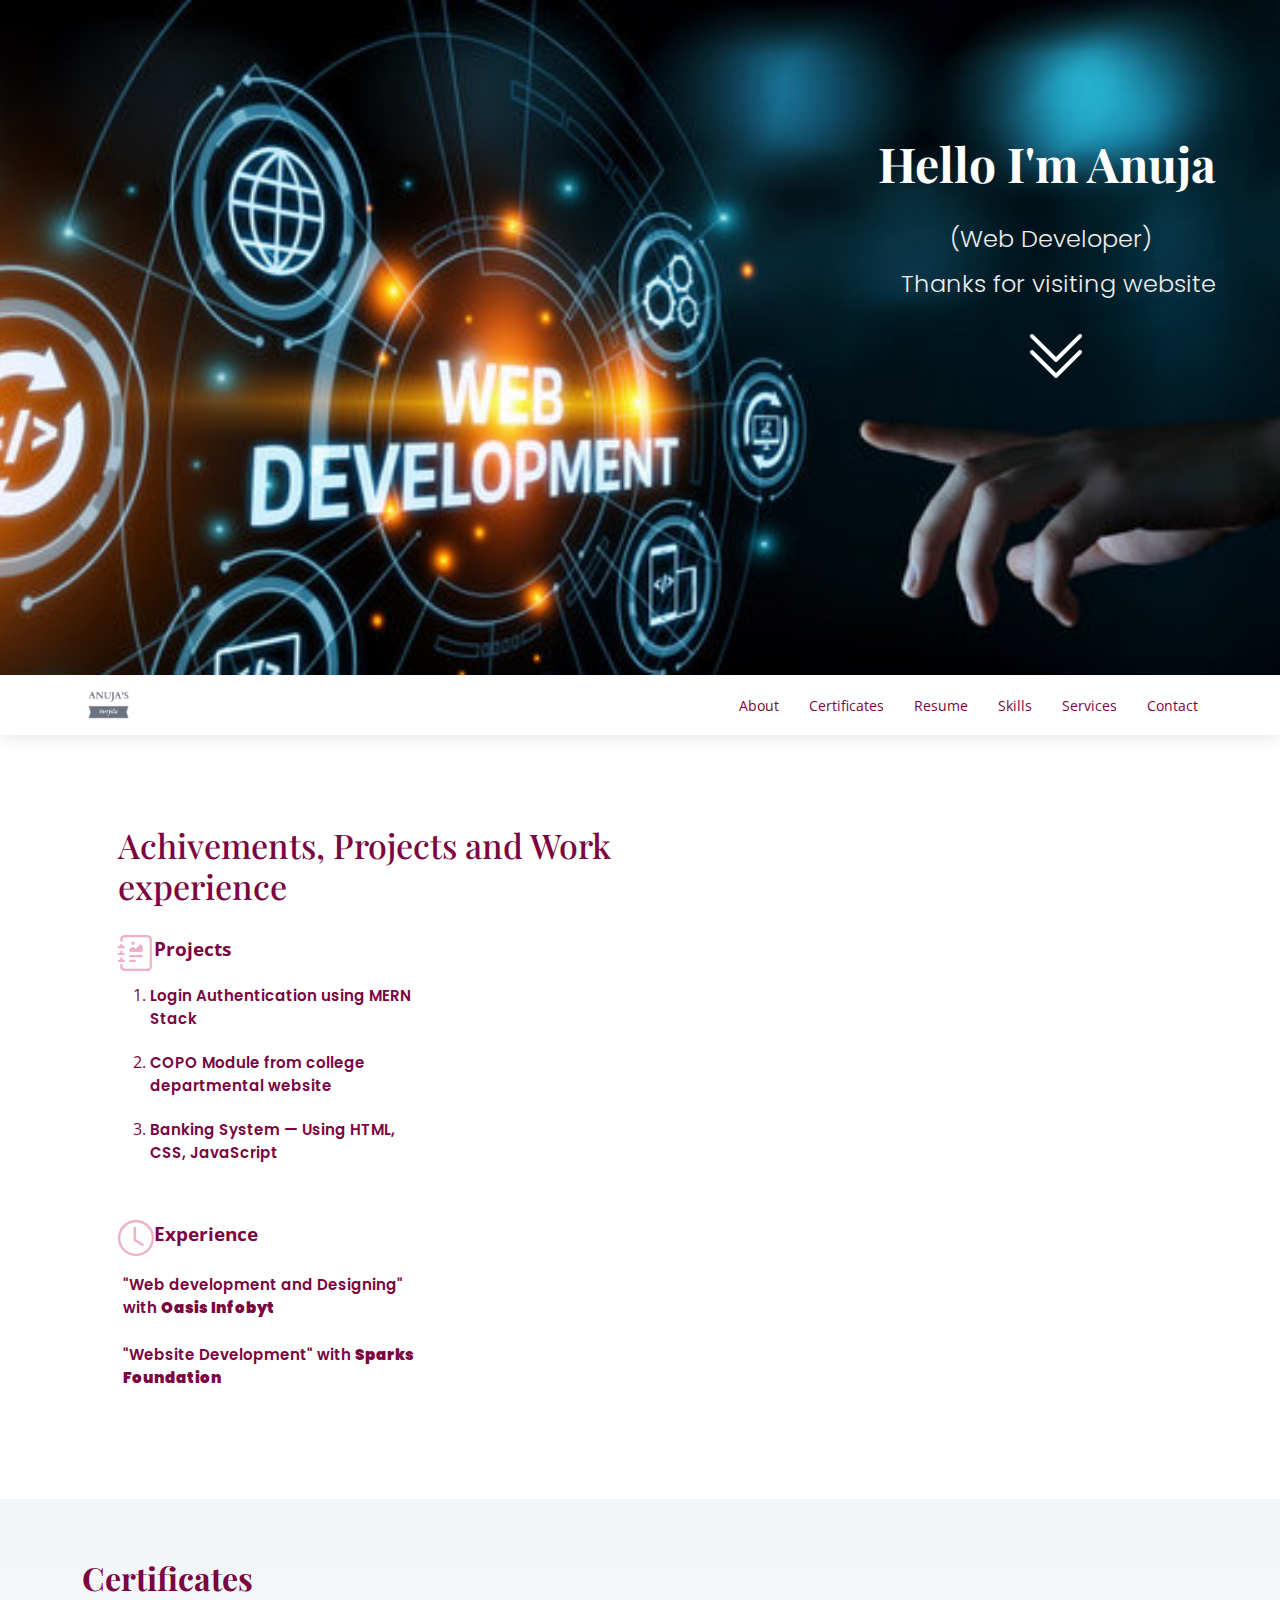
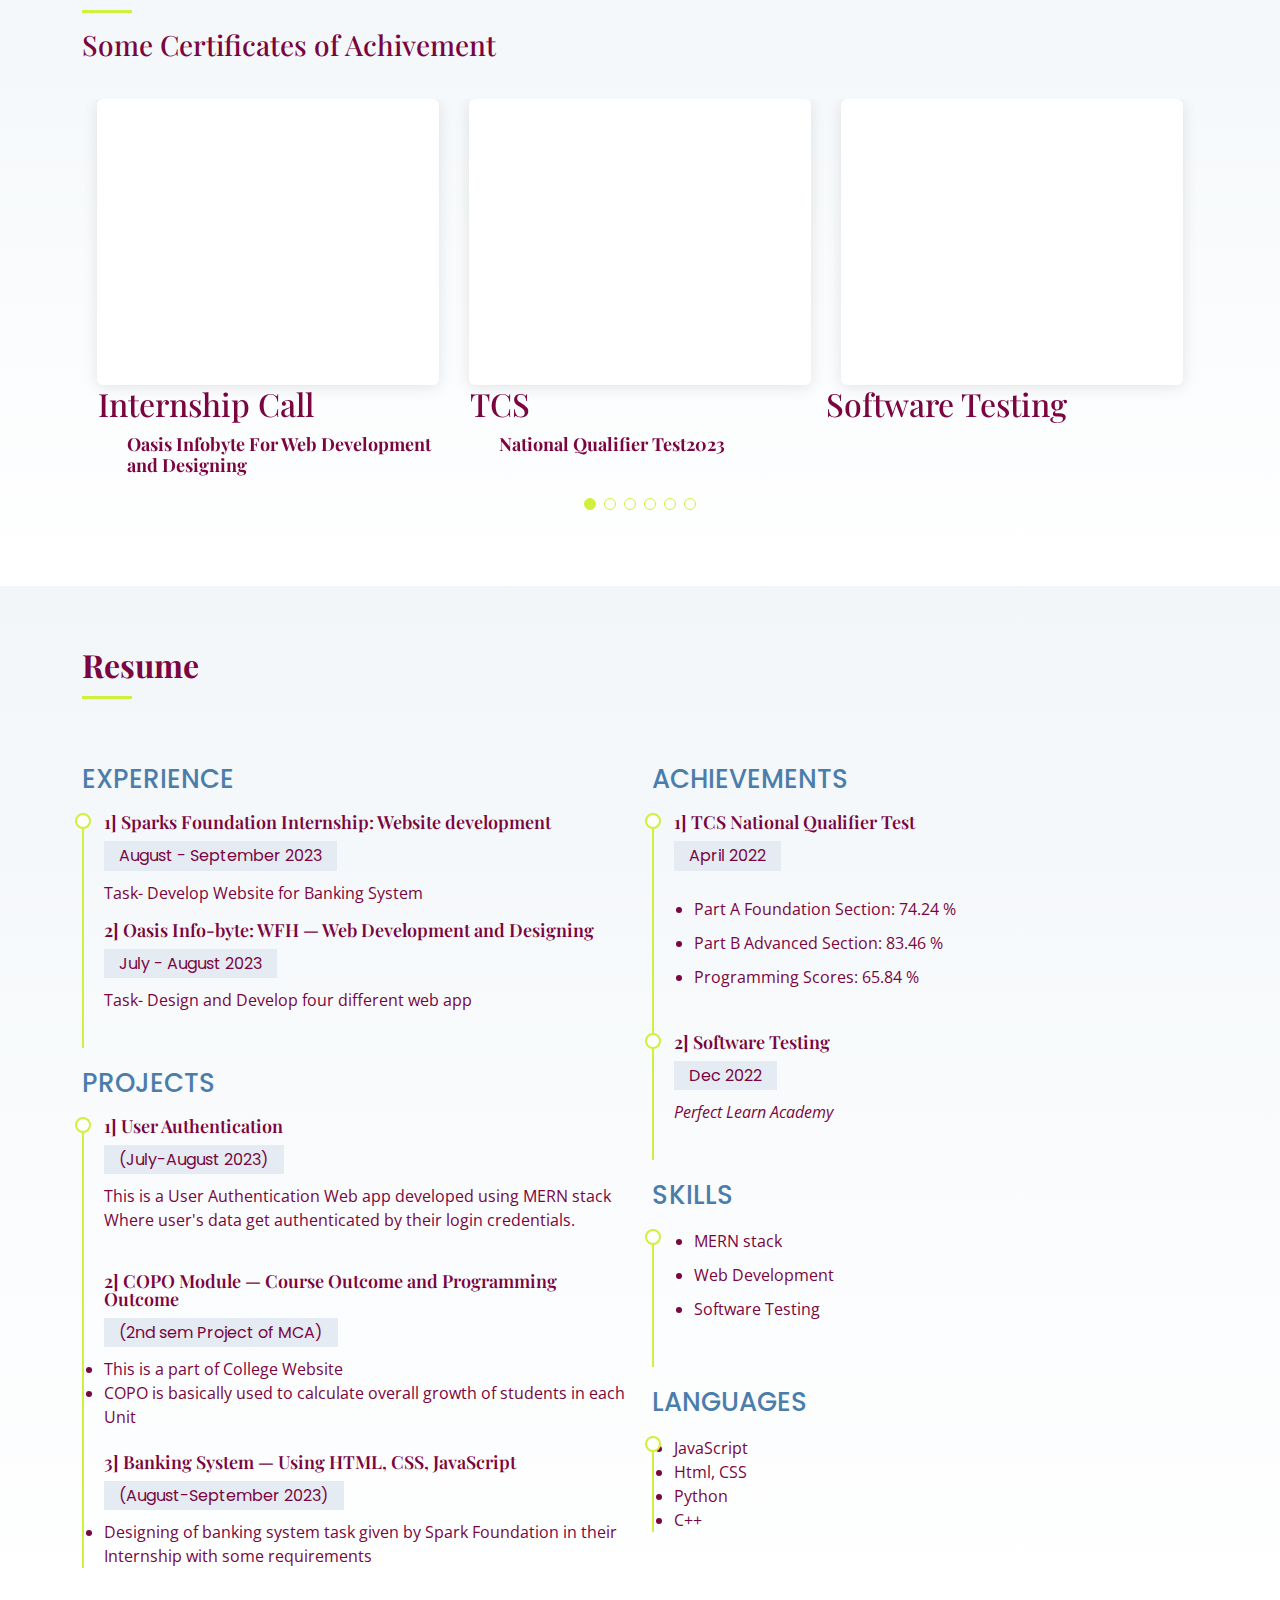
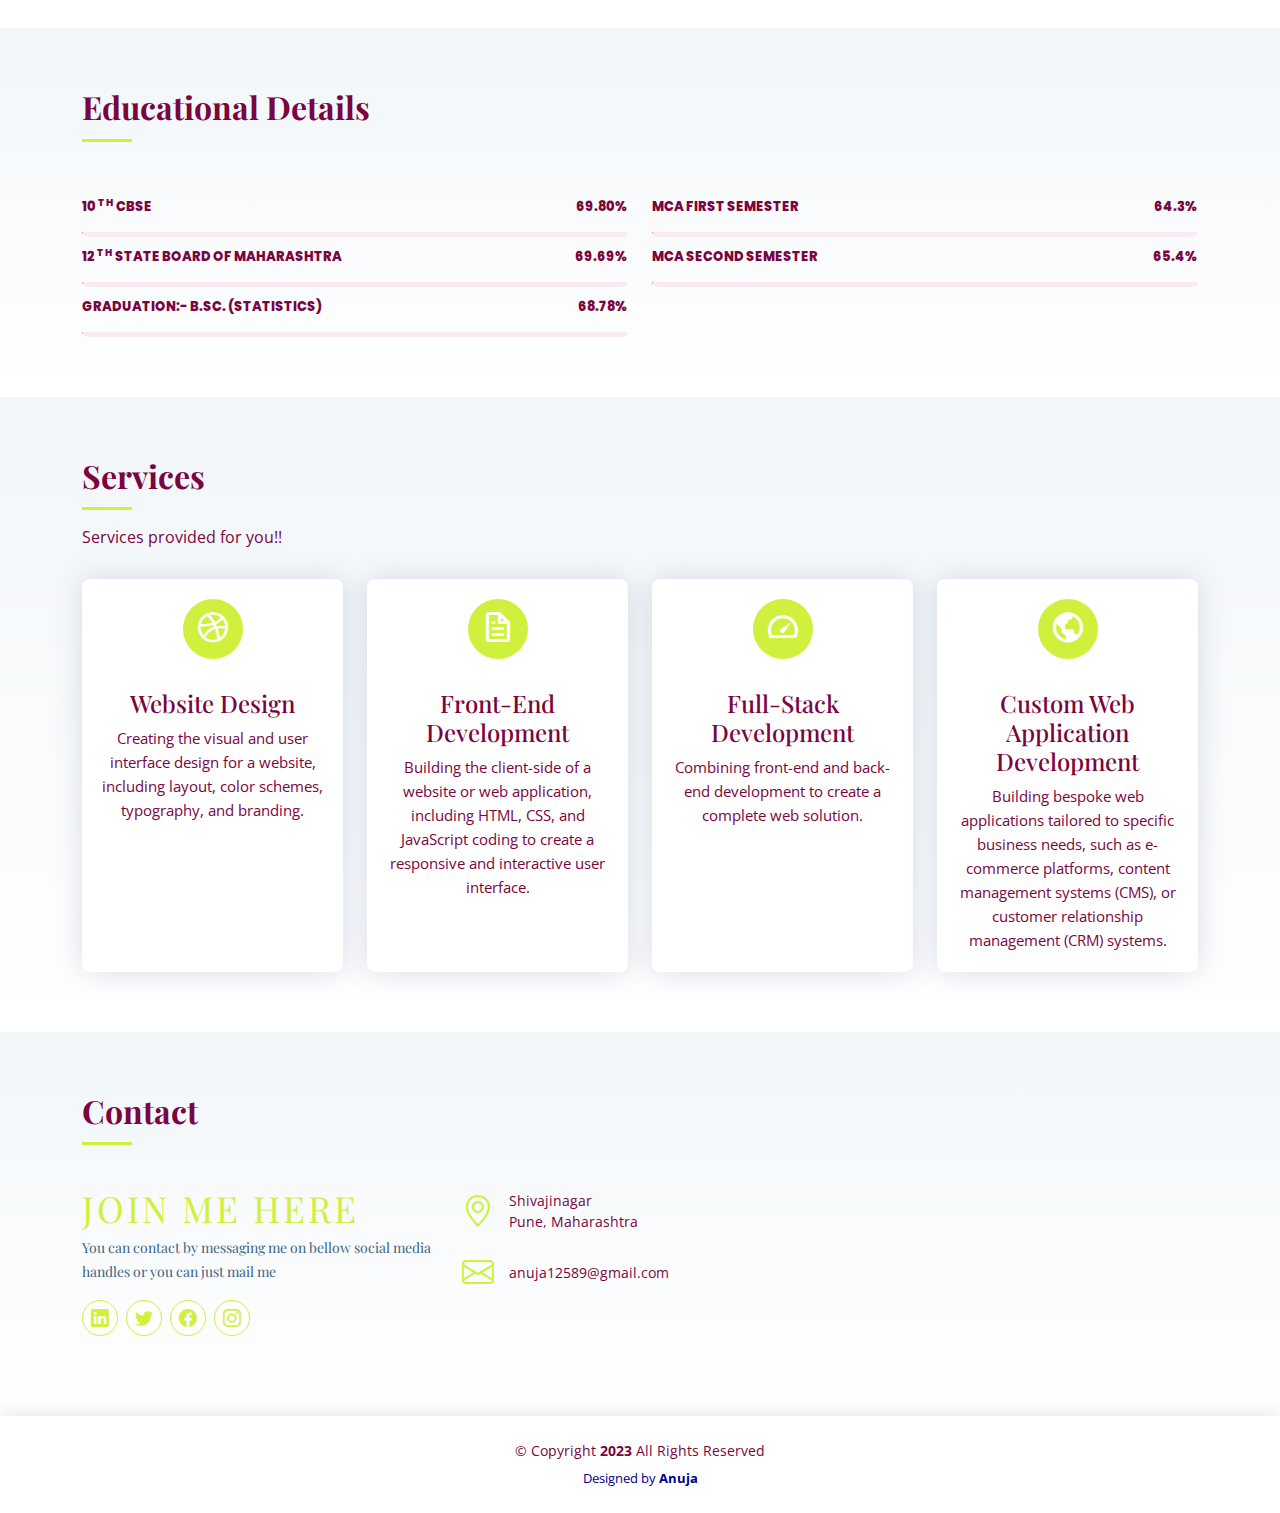
<file: index.html>
<!DOCTYPE html>
<html lang="en">

<head>
  <meta charset="utf-8">
  <meta content="width=device-width, initial-scale=1.0" name="viewport">

  <title>Anuja's Portfolio</title>
  <meta content="" name="description">
  <meta content="" name="keywords">

  <!-- Favicons -->
  <link href="assets/img/logo.png" rel="icon">
  <link href="assets/img/logo.png" rel="icon">

  <!-- Google Fonts -->
  <link href="https://fonts.googleapis.com/css?family=Open+Sans:300,300i,400,400i,600,600i,700,700i|Poppins:300,300i,400,400i,500,500i,600,600i,700,700i|Playfair+Display:400,400i,500,500i,600,600i,700,700i&subset=cyrillic" rel="stylesheet">

  <!-- Vendor CSS Files -->
  <link href="assets/vendor/bootstrap/css/bootstrap.min.css" rel="stylesheet">
  <link href="assets/vendor/bootstrap-icons/bootstrap-icons.css" rel="stylesheet">
  <link href="assets/vendor/boxicons/css/boxicons.min.css" rel="stylesheet">
  <link href="assets/vendor/glightbox/css/glightbox.min.css" rel="stylesheet">
  <link href="assets/vendor/swiper/swiper-bundle.min.css" rel="stylesheet">

  <!-- Template Main CSS File -->
  <link href="assets/css/style.css" rel="stylesheet">

  
</head>

<body>

  <!-- ======= Hero Section ======= -->
  <section id="hero" class="d-flex flex-column align-items-center justify-content-center">
    <h1>Hello I'm Anuja</h1>
    <h2>(Web Developer) </h2>
    <h3>Thanks for visiting website</h3>
    <!-- <h3>Develop your website right here</h3> -->
    <a href="#about" class="btn-get-started scrollto"><i class="bi bi-chevron-double-down"></i></a>
  </section><!-- End Hero -->

  <!-- ======= Header ======= -->
  <header id="header" class="d-flex align-items-center">
    <div class="container d-flex align-items-center justify-content-between">

      <div class="logo">
        <a href="assets/img/logo.png"><img src="assets/img/logo.png" alt="logo"></a>
      </div>

      <nav id="navbar" class="navbar">
        <ul>
          <li><a class="nav-link scrollto" href="#about">About</a></li>
          <li><a class="nav-link scrollto" href="#testimonials">Certificates</a></li>
          <li><a class="nav-link scrollto" href="#resume">Resume</a></li>
          <li><a class="nav-link scrollto" href="#skills">Skills</a></li>
          <li><a class="nav-link scrollto" href="#services">Services</a></li>
         
          <li><a class="nav-link scrollto" href="#contact">Contact</a></li>
        </ul>
        <i class="bi bi-list mobile-nav-toggle"></i>
      </nav><!-- .navbar -->

    </div>
  </header><!-- End Header -->

  <main id="main">

    <!-- ======= About Section ======= -->
    <section id="about" class="about">
      <div class="container">

        <div class="row no-gutters">
          <!-- <div class="image col-xl-5 d-flex align-items-stretch justify-content-center justify-content-lg-start"></div> -->
          <div class="col-xl-7 ps-0 ps-lg-5 pe-lg-1 d-flex align-items-stretch">
            <div class="content d-flex flex-column justify-content-center">
              <h3>Achivements, Projects and Work experience</h3>
             
                <div class="col-md-6 d-md-flex align-items-md-stretch">
                  <div class="count-box">
                    <i class="bi bi-journal-richtext"></i>
                    <b style="font-size: larger;">Projects</b>
                    <!-- <span data-purecounter-start="0" data-purecounter-end="85" data-purecounter-duration="1" class="purecounter"></span>  -->
                    <ol>
                    <li><a href="https://github.com/ANUJA-8/simple-authentication">Login Authentication using MERN Stack</a></li>
                    <li><a href="https://github.com/ANUJA-8/COPO-Module">COPO Module from college departmental website</a></li>
                      <li><a href="https://github.com/ANUJA-8/basic-banking-system">Banking System — Using HTML, CSS, JavaScript</a></li>
                  </ol>
                  </div> 
                  
                </div>

                <div class="col-md-6 d-md-flex align-items-md-stretch">
                  <div class="count-box">
                    <i class="bi bi-clock"></i>
                    <b style="font-size: larger;">Experience</b>
                    <!-- <span data-purecounter-start="0" data-purecounter-end="1" data-purecounter-duration="1" class="purecounter"></span><h4>Month</h4> -->
                    <p><strong><a href="https://drive.google.com/file/d/15gqlNE-W4GxO2jvw0_mIx6vaIVrjvAm4/view?usp=sharing"> "Web development and Designing" with <b>Oasis Infobyt</b></a>  </strong>  </p>
                    <p><strong><a href="https://www.linkedin.com/in/anuja-a-335a9126b/recent-activity/all/">"Website Development" with <b> Sparks Foundation</b></a>  </strong>  </p>

                  </div>
                </div>

               <!-- <div class="col-md-6 d-md-flex align-items-md-stretch">
                  <div class="count-box">
                    <i class="bi bi-list"></i>
                    <b style="font-size: larger;">Extra Curricular</b>
                    <p> <a href="https://drive.google.com/file/d/112IDTJ6vkNImmJHKkzf8Op4NOXgIpnTmi/view?usp=sharing">Organize M-Pulse Activity in College </a><a href="https://drive.google.com/file/d/1cYjbD8MezZ88JJn-X9wCWpv85J7ARZ5Y/view?usp=sharing">M-pulse</a></p>     
              </div>
            </div>  -->
         
         
          </div>
        </div>

      </div>
    </section><!-- End About Section -->

    
    <!-- ======= Testimonials Section ======= -->
    <section id="testimonials" class="testimonials section-bg">
      <div class="container">

        <div class="section-title">
          <h2>Certificates</h2>
          <h3>Some Certificates of Achivement</h3>        
        </div>

        <div class="testimonials-slider swiper" data-aos="fade-up" data-aos-delay="100">
          <div class="swiper-wrapper">

<!--    -->
            <div class="swiper-slide">
              <div class="testimonial-item">
                <p>
                  <iframe src="https://drive.google.com/file/d/15gqlNE-W4GxO2jvw0_mIx6vaIVrjvAm4/preview" width="300" height="200" allow="autoplay"></iframe>
            </p>
            <h2>&nbsp;&nbsp;Internship Call</h2>
            <h3>Oasis Infobyte For Web Development and Designing</h3>
              </div>
            </div>
<!--  -->
            <div class="swiper-slide">
              <div class="testimonial-item">
                <p>
                  <iframe src="https://drive.google.com/file/d/1zbWWaXQUuGBbgnlF4lxkWaTT4jUcR0yF/preview" width="300" height="200" allow="autoplay"></iframe>
            </p>
            <h2>&nbsp;&nbsp;TCS</h2>
            <h3>National Qualifier Test2023</h3>
              </div>
            </div>
<!--  -->
            <div class="swiper-slide">
              <div class="testimonial-item">
                <p>
                  <iframe src="https://drive.google.com/file/d/172vI3RIGEHNuERGj6AcfQCKADhgZHBfJ/preview" width="300" height="200" allow="autoplay"></iframe>
            </p>
            <h2>Software Testing</h2>
              </div>
            </div>
<!--  -->

            <div class="swiper-slide">
              <div class="testimonial-item">
                <p>
                  <iframe src="https://drive.google.com/file/d/1uvpAuvdN70cEydycu-t6aZ_84jZgDAaa/preview" width="300" height="200" allow="autoplay"></iframe>
            </p>
            

            
            <h2>&nbsp;&nbsp; C Training </h2>
            <h3>Spoken Tutorial Project at IIT Bombay (remote mode)</h3>
              </div>
            </div>
<!--  -->
            <div class="swiper-slide">
              <div class="testimonial-item">
                <p>
                  <iframe src="https://drive.google.com/file/d/1pGnPtYMEPhvyDgJ0kBJzNopwnPoyxn5Q/preview" width="300" height="200" allow="autoplay"></iframe>
            </p>
            <h2>&nbsp;&nbsp;TCS skill development</h2>
            <h3>Develope softskills for industry Demands</h3>
              </div>
            </div>
<!--  -->
            <div class="swiper-slide">
              <div class="testimonial-item">
                <p>
                      <iframe src="https://drive.google.com/file/d/1kq2ujC0Rd9P1X59o9Z4srFh52uzZdf_K/preview" width="300" height="200" allow="autoplay"></iframe>
                </p>
                <h2>&nbsp;&nbsp;Great Learning</h2>
                <h3>Introuction to AngularJS</h3>

              </div>
            </div>
<!--  -->
          </div>
          <div class="swiper-pagination"></div>
        </div>

      </div>
    </section>


    <!-- ======= Resume Section ======= -->
    <section id="resume" class="resume section-bg">
      <div class="container">

        <div class="section-title">
          <h2>Resume</h2>
        </div>

        <div class="row">
          <div class="col-lg-6">
           

            <h3 class="resume-title">EXPERIENCE</h3>
            <div class="resume-item">
            
                <h4>1] Sparks Foundation Internship: Website development  </h4>
                <h5>August - September 2023</h5>
                  <p>Task- Develop Website for Banking System </p>
                
                 
            
                <h4>2] Oasis Info-byte: WFH — Web Development and Designing </h4>
                <h5>July - August 2023</h5>
                  <p> Task- Design and Develop four different web app </p>
                
                  
              </div>
  

           
            <!--  -->
            <h3 class="resume-title">PROJECTS </h3>
            <div class="resume-item">
            <h4>1] User Authentication  </h4>
            <h5>(July-August 2023)</h5>
              <p>This is a User Authentication Web app developed using MERN stack Where user's data get authenticated by their login credentials. </p>
            <br>
            <!--  -->
            <h4>2] COPO Module — Course Outcome and Programming Outcome </h4>
            <h5> (2nd sem Project of MCA)</h5>
              <li>This is a part of College Website</li> 
                <li>COPO is basically used to calculate overall growth of students in each Unit</li> 
            <br>
               <!--  -->
                <h4>3] Banking System — Using HTML, CSS, JavaScript</h4>
                <h5> (August-September 2023)</h5>
                  <li>Designing of banking system task given by Spark 
                    Foundation in their Internship with some requirements </li> 
                     
          </div>

            
<!--  -->
          </div>
          <!--  -->
          <div class="col-lg-6">
            <h3 class="resume-title">ACHIEVEMENTS</h3>
            <div class="resume-item">
              <h4> 1] TCS National Qualifier Test</h4>
              <h5>April 2022</h5>
              <!-- <p><em>TCS </em></p> -->
              <p>
              <ul>
                <li>Part A Foundation Section: 74.24 % </li>
                <li>Part B Advanced Section: 83.46 %</li>
                <li>Programming Scores: 65.84 % </li>
              </ul>
              </p>
            </div>
            <div class="resume-item">
              <h4>2] Software Testing</h4>
              <h5>Dec 2022</h5>
              <p><em>Perfect Learn Academy</em></p>
            </div>
            <div class="col-lg-6">
              <h3 class="resume-title">SKILLS</h3>
              <div class="resume-item">

                <p>
                <ul>
                  <li>MERN stack </li>
                  <li>Web Development</li>
                  <li>Software Testing</li>
                </ul>
                </p>
              </div>
              <h3 class="resume-title">LANGUAGES</h3>
              <div class="resume-item">
                
                <p>

                <li>JavaScript</li>
                <li>Html, CSS</li>
                <li>Python</li>
                <li>C++</li>  
                </p>
              </div>
          </div>
        </div>

      </div>
    </section><!-- End Resume Section -->
    <!-- ======= Skills Section ======= -->
    <section id="skills" class="skills section-bg">
      <div class="container">

        <div class="section-title">
          <h2>Educational Details</h2>
        </div>

        <div class="row skills-content">

          <div class="col-lg-6">

            <div class="progress">
              <span class="percent">10 <sup>th</sup>  CBSE <i class="val">69.80%</i></span>
              <div class="progress-bar-wrap">
                <div class="progress-bar" role="progressbar" aria-valuenow="69.80" aria-valuemin="0" aria-valuemax="100"></div>
              </div>
            </div>

            <div class="progress">
              <span class="percent">12 <sup>th</sup> State Board of Maharashtra<i class="val">69.69%</i></span>
              <div class="progress-bar-wrap">
                <div class="progress-bar" role="progressbar" aria-valuenow="69.69" aria-valuemin="0" aria-valuemax="100"></div>
              </div>
            </div>

            <div class="progress">
              <span class="percent">Graduation:- B.Sc. (Statistics)<i class="val">68.78%</i></span>
              <div class="progress-bar-wrap">
                <div class="progress-bar" role="progressbar" aria-valuenow="68.78" aria-valuemin="0" aria-valuemax="100"></div>
              </div>
            </div>

          </div>

          <div class="col-lg-6">

            
            
            <div class="progress">
              <span class="percent">MCA First Semester <i class="val">64.3%</i></span>
              <div class="progress-bar-wrap">
                <div class="progress-bar" role="progressbar" aria-valuenow="65.4" aria-valuemin="0" aria-valuemax="100"></div>
              </div>
            </div>

            <div class="progress">
              <span class="percent">MCA Second Semester <i class="val">65.4%</i></span>
              <div class="progress-bar-wrap">
                <div class="progress-bar" role="progressbar" aria-valuenow="65.4" aria-valuemin="0" aria-valuemax="100"></div>
              </div>
            </div>

          </div>

        </div>

      </div>
    </section><!-- End Skills Section -->

    <!-- ======= Services Section ======= -->
    <section id="services" class="services section-bg">
      <div class="container">

        <div class="section-title">
          <h2>Services</h2>
          <p>Services provided for you!! </p>
        </div>
<!-- Project links should added -->
        <div class="row">
          <div class="col-md-6 col-lg-3 d-flex align-items-stretch mb-5 mb-lg-0">
            <div class="icon-box">
              <div class="icon"><i class="bx bxl-dribbble"></i></div>
              <!-- <h4 class="title"><a href="">Web Development and Designing</a></h4> -->
              <h4>Website Design</h4>
              <p class="description">Creating the visual and user interface design for a website, including layout, color schemes, typography, and branding.</p>
            </div>
          </div>

          <div class="col-md-6 col-lg-3 d-flex align-items-stretch mb-5 mb-lg-0">
            <div class="icon-box">
              <div class="icon"><i class="bx bx-file"></i></div>
              <!-- <h4 class="title"><a href="">Sed ut perspiciatis</a></h4> -->
              <h4>Front-End Development</h4>
              <p class="description">Building the client-side of a website or web application, including HTML, CSS, and JavaScript coding to create a responsive and interactive user interface.</p>
            </div>
          </div>

          <div class="col-md-6 col-lg-3 d-flex align-items-stretch mb-5 mb-lg-0">
            <div class="icon-box">
              <div class="icon"><i class="bx bx-tachometer"></i></div>
              <!-- <h4 class="title"><a href="">Magni Dolores</a></h4> -->
              <h4>Full-Stack Development</h4>
              <p class="description">Combining front-end and back-end development to create a complete web solution.</p>
            </div>
          </div>

          <div class="col-md-6 col-lg-3 d-flex align-items-stretch mb-5 mb-lg-0">
            <div class="icon-box">
              <div class="icon"><i class="bx bx-world"></i></div>
              <!-- <h4 class="title"><a href="">Nemo Enim</a></h4> -->
              <h4>Custom Web Application Development</h4>
              <p class="description">Building bespoke web applications tailored to specific business needs, such as e-commerce platforms, content management systems (CMS), or customer relationship management (CRM) systems.</p>
            </div>
          </div>

        </div>

      </div>
    </section><!-- End Services Section -->

    

   
    <!-- ======= Contact Section ======= -->
    <section id="contact" class="contact section-bg">
      <div class="container">

        <div class="section-title">
          <h2>Contact</h2>
        </div>

        <div class="row">

          <div class="col-lg-4 col-md-4">
            <div class="contact-about">
              <h3>Join me here</h3>
              <p>You can contact by messaging me on bellow social media handles or you can just mail me </p>
              <div class="social-links">
                <a href="https://in.linkedin.com/in/anuja-a-335a9126b?trk=people-guest_people_search-card" class="linkedin"><i class="bi bi-linkedin"></i></a>
                <a href="https://twitter.com/" class="twitter"><i class="bi bi-twitter"></i></a>
                <a href="https://www.facebook.com/" class="facebook"><i class="bi bi-facebook"></i></a>
                <a href="https://www.instagram.com/" class="instagram"><i class="bi bi-instagram"></i></a>
              </div>
            </div>
          </div>

          <div class="col-lg-3 col-md-4">
            <div class="info">
              <div class="d-flex align-items-center">
                <i class="bi bi-geo-alt"></i>
                <p>Shivajinagar<br>Pune, Maharashtra</p>
              </div>

              <div class="d-flex align-items-center mt-4">
                <i class="bi bi-envelope"></i>
                <p>anuja12589@gmail.com</p>
              </div>

              <!-- <div class="d-flex align-items-center mt-4">
                <i class="bi bi-phone"></i>
                <p>+1 5589 55488 55s</p>
              </div> -->

            </div>
          </div>

          <!-- <div class="col-lg-5 col-md-8">
            <form action="forms/contact.php" method="post" role="form" class="php-email-form">
              <div class="form-group">
                <input type="text" name="name" class="form-control" id="name" placeholder="Your Name" required>
              </div>
              <div class="form-group mt-3">
                <input type="email" class="form-control" name="email" id="email" placeholder="Your Email" required>
              </div>
              <div class="form-group mt-3">
                <input type="text" class="form-control" name="subject" id="subject" placeholder="Subject" required>
              </div>
              <div class="form-group mt-3">
                <textarea class="form-control" name="message" rows="5" placeholder="Message" required></textarea>
              </div>
              <div class="my-3">
                <div class="loading">Loading</div>
                <div class="error-message"></div>
                <div class="sent-message">Your message has been sent. Thank you!</div>
              </div>
              <div class="text-center"><button type="submit">Send Message</button></div>
            </form>
          </div>

        </div>

      </div> -->
    </section><!-- End Contact Section -->

  </main><!-- End #main -->

  <!-- ======= Footer ======= -->
  <footer id="footer">
    <div class="container">
      <div class="copyright">
        &copy; Copyright <strong><span>2023</span></strong> All Rights Reserved
      </div>
      <div class="credits">
       
        Designed by<b> Anuja</b></a>
      </div>
    </div>
  </footer><!-- End  Footer -->

  <a href="#" class="back-to-top d-flex align-items-center justify-content-center"><i class="bi bi-arrow-up-short"></i></a>

  <!-- Vendor JS Files -->
  <script src="assets/vendor/purecounter/purecounter_vanilla.js"></script>
  <script src="assets/vendor/bootstrap/js/bootstrap.bundle.min.js"></script>
  <script src="assets/vendor/glightbox/js/glightbox.min.js"></script>
  <script src="assets/vendor/isotope-layout/isotope.pkgd.min.js"></script>
  <script src="assets/vendor/swiper/swiper-bundle.min.js"></script>
  <script src="assets/vendor/waypoints/noframework.waypoints.js"></script>
  <script src="assets/vendor/php-email-form/validate.js"></script>

  <!-- Template Main JS File -->
  <script src="assets/js/main.js"></script>

</body>

</html>
</file>
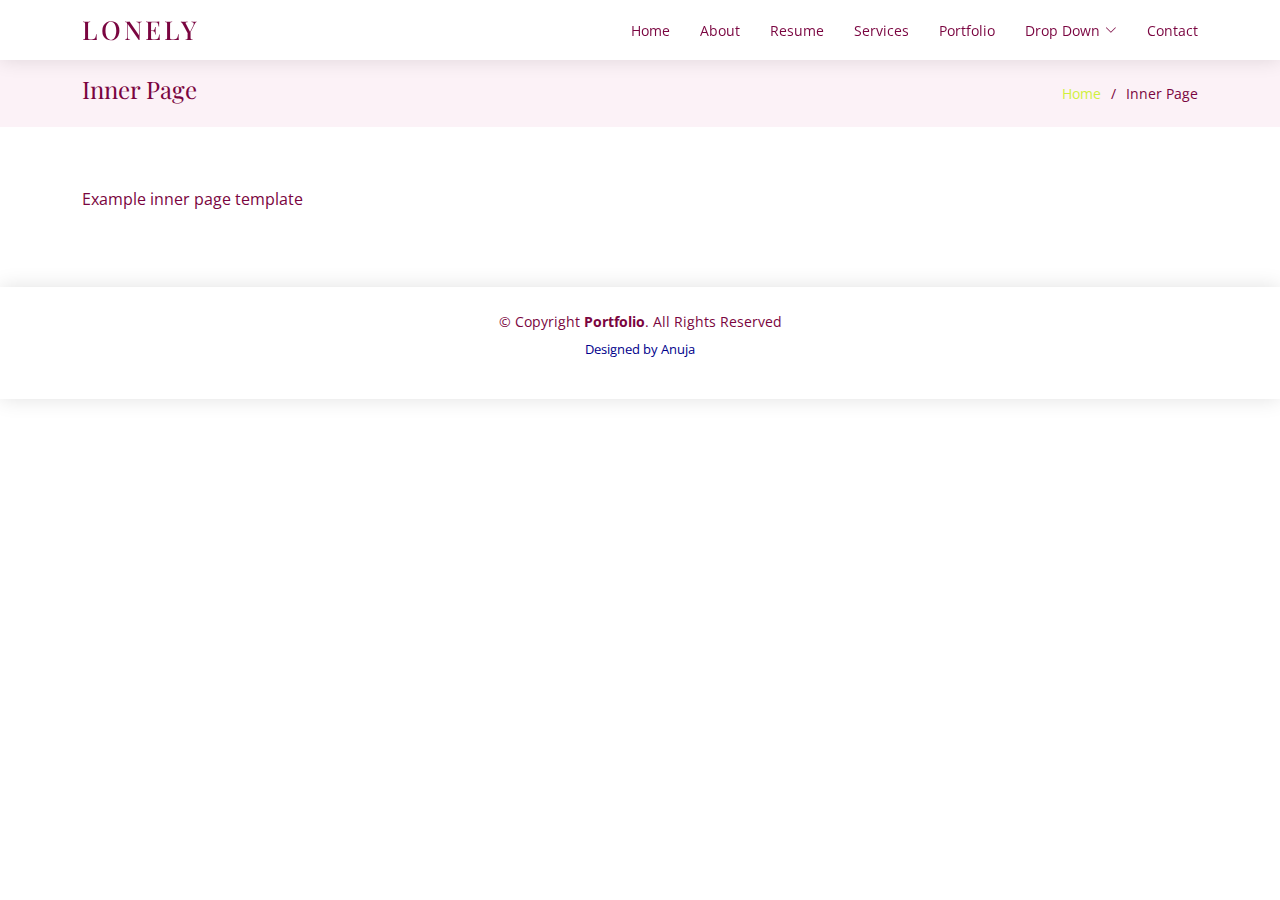
<file: inner-page.html>
<!DOCTYPE html>
<html lang="en">

<head>
  <meta charset="utf-8">
  <meta content="width=device-width, initial-scale=1.0" name="viewport">

  <title>Inner Page - Lonely Bootstrap Template</title>
  <meta content="" name="description">
  <meta content="" name="keywords">

  <!-- Favicons -->
  <link href="assets/img/favicon.png" rel="icon">
  <link href="assets/img/apple-touch-icon.png" rel="apple-touch-icon">

  <!-- Google Fonts -->
  <link href="https://fonts.googleapis.com/css?family=Open+Sans:300,300i,400,400i,600,600i,700,700i|Poppins:300,300i,400,400i,500,500i,600,600i,700,700i|Playfair+Display:400,400i,500,500i,600,600i,700,700i&subset=cyrillic" rel="stylesheet">

  <!-- Vendor CSS Files -->
  <link href="assets/vendor/bootstrap/css/bootstrap.min.css" rel="stylesheet">
  <link href="assets/vendor/bootstrap-icons/bootstrap-icons.css" rel="stylesheet">
  <link href="assets/vendor/boxicons/css/boxicons.min.css" rel="stylesheet">
  <link href="assets/vendor/glightbox/css/glightbox.min.css" rel="stylesheet">
  <link href="assets/vendor/swiper/swiper-bundle.min.css" rel="stylesheet">

  <!-- Template Main CSS File -->
  <link href="assets/css/style.css" rel="stylesheet">

  <!-- =======================================================
  * Template Name: Lonely
  * Updated: Jul 27 2023 with Bootstrap v5.3.1
  * Template URL: https://bootstrapmade.com/free-html-bootstrap-template-lonely/
  * Author: BootstrapMade.com
  * License: https://bootstrapmade.com/license/
  ======================================================== -->
</head>

<body>

  <!-- ======= Header ======= -->
  <header id="header" class="d-flex align-items-center">
    <div class="container d-flex align-items-center justify-content-between">

      <div class="logo">
        <h1><a href="index.html">Lonely</a></h1>
        <!-- Uncomment below if you prefer to use an image logo -->
        <!-- <a href="index.html"><img src="assets/img/logo.png" alt="" class="img-fluid"></a>-->
      </div>

      <nav id="navbar" class="navbar">
        <ul>
          <li><a class="nav-link scrollto " href="#hero">Home</a></li>
          <li><a class="nav-link scrollto" href="#about">About</a></li>
          <li><a class="nav-link scrollto" href="#resume">Resume</a></li>
          <li><a class="nav-link scrollto" href="#services">Services</a></li>
          <li><a class="nav-link scrollto" href="#portfolio">Portfolio</a></li>
          <li class="dropdown"><a href="#"><span>Drop Down</span> <i class="bi bi-chevron-down"></i></a>
            <ul>
              <li><a href="#">Drop Down 1</a></li>
              <li class="dropdown"><a href="#"><span>Deep Drop Down</span> <i class="bi bi-chevron-right"></i></a>
                <ul>
                  <li><a href="#">Deep Drop Down 1</a></li>
                  <li><a href="#">Deep Drop Down 2</a></li>
                  <li><a href="#">Deep Drop Down 3</a></li>
                  <li><a href="#">Deep Drop Down 4</a></li>
                  <li><a href="#">Deep Drop Down 5</a></li>
                </ul>
              </li>
              <li><a href="#">Drop Down 2</a></li>
              <li><a href="#">Drop Down 3</a></li>
              <li><a href="#">Drop Down 4</a></li>
            </ul>
          </li>
          <li><a class="nav-link scrollto" href="#contact">Contact</a></li>
        </ul>
        <i class="bi bi-list mobile-nav-toggle"></i>
      </nav><!-- .navbar -->

    </div>
  </header><!-- End Header -->

  <main id="main">

    <!-- ======= Breadcrumbs Section ======= -->
    <section class="breadcrumbs">
      <div class="container">

        <div class="d-flex justify-content-between align-items-center">
          <h2>Inner Page</h2>
          <ol>
            <li><a href="index.html">Home</a></li>
            <li>Inner Page</li>
          </ol>
        </div>

      </div>
    </section><!-- End Breadcrumbs Section -->

    <section class="inner-page">
      <div class="container">
        <p>
          Example inner page template
        </p>
      </div>
    </section>

  </main><!-- End #main -->

  <!-- ======= Footer ======= -->
  <footer id="footer">
    <div class="container">
      <div class="copyright">
        &copy; Copyright <strong><span>Portfolio</span></strong>. All Rights Reserved
      </div>
      <div class="credits">
       
        <p>Designed by Anuja</p>
      </div>
    </div>
  </footer><!-- End  Footer -->

  <a href="#" class="back-to-top d-flex align-items-center justify-content-center"><i class="bi bi-arrow-up-short"></i></a>

  <!-- Vendor JS Files -->
  <script src="assets/vendor/purecounter/purecounter_vanilla.js"></script>
  <script src="assets/vendor/bootstrap/js/bootstrap.bundle.min.js"></script>
  <script src="assets/vendor/glightbox/js/glightbox.min.js"></script>
  <script src="assets/vendor/isotope-layout/isotope.pkgd.min.js"></script>
  <script src="assets/vendor/swiper/swiper-bundle.min.js"></script>
  <script src="assets/vendor/waypoints/noframework.waypoints.js"></script>
  <script src="assets/vendor/php-email-form/validate.js"></script>

  <!-- Template Main JS File -->
  <script src="assets/js/main.js"></script>

</body>

</html>
</file>
<file: assets/css/style.css>
body {
  font-family: "Open Sans", sans-serif;
  color: hsl(330, 92%, 25%);
}

a {
  color: hsl(71, 86%, 59%);
  text-decoration: none;
}

a:hover {
  color: hsl(71, 86%, 59%);
  text-decoration: none;
}

h1,
h2,
h3,
h4,
h5,
h6 {
  font-family: "Playfair Display", serif;
}

/*--------------------------------------------------------------
# Back to top button
--------------------------------------------------------------*/
.back-to-top {
  position: fixed;
  visibility: hidden;
  opacity: 0;
  right: 15px;
  bottom: 15px;
  z-index: 9999;
  background:  hsl(71, 86%, 59%);
  width: 40px;
  height: 40px;
  border-radius: 50px;
  transition: all 0.4s;
}

.back-to-top i {
  font-size: 24px;
  color: #fff;
  line-height: 0;
}

.back-to-top:hover {
  background: hsl(71, 86%, 59%);
  color: #fff;
}

.back-to-top.active {
  visibility: visible;
  opacity: 1;
}

/*--------------------------------------------------------------
# Header
--------------------------------------------------------------*/
#header {
  transition: all 0.5s;
  z-index: 997;
  transition: all 0.5s;
  height: 60px;
  background: #fff;
  box-shadow: 0px 0px 20px 0px rgba(0, 0, 0, 0.12);
}

#header .logo h1 {
  font-size: 26px;
  margin: 0;
  padding: 6px 0;
  line-height: 1;
  font-weight: 500;
  letter-spacing: 3px;
  text-transform: uppercase;
}

#header .logo h1 a,
#header .logo h1 a:hover {
  color: hsl(330, 92%, 25%);
  text-decoration: none;
}

#header .logo img {
  padding: 0;
  margin: 0;
  max-height: 40px;
}

.scrolled-offset {
  margin-top: 60px;
}

/*--------------------------------------------------------------
# Navigation Menu
--------------------------------------------------------------*/
/**
* Desktop Navigation 
*/
.navbar {
  padding: 0;
}

.navbar ul {
  margin: 0;
  padding: 0;
  display: flex;
  list-style: none;
  align-items: center;
}

.navbar li {
  position: relative;
}

.navbar a,
.navbar a:focus {
  display: flex;
  align-items: center;
  justify-content: space-between;
  padding: 10px 0 10px 30px;
  font-size: 14px;
  color: hsl(330, 92%, 25%);
  white-space: nowrap;
  transition: 0.3s;
}

.navbar a i,
.navbar a:focus i {
  font-size: 12px;
  line-height: 0;
  margin-left: 5px;
}

.navbar a:hover,
.navbar .active,
.navbar .active:focus,
.navbar li:hover>a {
  color: hsl(71, 86%, 59%);
}

.navbar .dropdown ul {
  display: block;
  position: absolute;
  left: 14px;
  top: 100%;
  margin: 0;
  padding: 10px 0;
  z-index: 99;
  opacity: 0;
  visibility: hidden;
  background: #fff;
  box-shadow: 0px 0px 30px hsl(330, 92%, 25%);
  transition: 0.3s;
  border-radius: 4px;
}

.navbar .dropdown ul li {
  min-width: 200px;
}

.navbar .dropdown ul a {
  padding: 10px 20px;
  text-transform: none;
}

.navbar .dropdown ul a i {
  font-size: 12px;
}

.navbar .dropdown ul a:hover,
.navbar .dropdown ul .active:hover,
.navbar .dropdown ul li:hover>a {
  color:  hsl(71, 86%, 59%);
}

.navbar .dropdown:hover>ul {
  opacity: 1;
  visibility: visible;
}

.navbar .dropdown .dropdown ul {
  top: 0;
  left: calc(100% - 30px);
  visibility: hidden;
}

.navbar .dropdown .dropdown:hover>ul {
  opacity: 1;
  top: 0;
  left: 100%;
  visibility: visible;
}

@media (max-width: 1366px) {
  .navbar .dropdown .dropdown ul {
    left: -90%;
  }

  .navbar .dropdown .dropdown:hover>ul {
    left: -100%;
  }
}

/**
* Mobile Navigation 
*/
.mobile-nav-toggle {
  color: hsl(330, 92%, 25%);
  font-size: 28px;
  cursor: pointer;
  display: none;
  line-height: 0;
  transition: 0.5s;
}

.mobile-nav-toggle.bi-x {
  color: #fff;
}

@media (max-width: 991px) {
  .mobile-nav-toggle {
    display: block;
  }

  .navbar ul {
    display: none;
  }
}

.navbar-mobile {
  position: fixed;
  overflow: hidden;
  top: 0;
  right: 0;
  left: 0;
  bottom: 0;
  background: rgba(41, 141, 116, 0.6);
  transition: 0.3s;
  z-index: 998;
}

.navbar-mobile .mobile-nav-toggle {
  position: absolute;
  top: 15px;
  right: 15px;
}

.navbar-mobile ul {
  display: block;
  position: absolute;
  top: 55px;
  right: 15px;
  bottom: 15px;
  left: 15px;
  padding: 10px 0;
  border-radius: 10px;
  background-color: #fff;
  overflow-y: auto;
  transition: 0.3s;
}

.navbar-mobile a,
.navbar-mobile a:focus {
  padding: 10px 20px;
  font-size: 15px;
  color: hsl(330, 92%, 25%);
}

.navbar-mobile a:hover,
.navbar-mobile .active,
.navbar-mobile li:hover>a {
  color:  hsl(71, 86%, 59%);
}

.navbar-mobile .getstarted,
.navbar-mobile .getstarted:focus {
  margin: 15px;
}

.navbar-mobile .dropdown ul {
  position: static;
  display: none;
  margin: 10px 20px;
  padding: 10px 0;
  z-index: 99;
  opacity: 1;
  visibility: visible;
  background: #fff;
  box-shadow: 0px 0px 30px hsl(330, 92%, 25%);
}

.navbar-mobile .dropdown ul li {
  min-width: 200px;
}

.navbar-mobile .dropdown ul a {
  padding: 10px 20px;
}

.navbar-mobile .dropdown ul a i {
  font-size: 12px;
}

.navbar-mobile .dropdown ul a:hover,
.navbar-mobile .dropdown ul .active:hover,
.navbar-mobile .dropdown ul li:hover>a {
  color:  hsl(71, 86%, 59%);
}

.navbar-mobile .dropdown>.dropdown-active {
  display: block;
}

/*--------------------------------------------------------------
# Hero Section
--------------------------------------------------------------*/
#hero {
  width: 100%;
  height: 75vh;
  background: url("../img/main1.jpg") top center;
  background-size: cover;
  padding: 0 15px;
}

#hero h1 {
  position: absolute;
  top:15%;
  margin: 0 0 10px 0;
  font-size: 48px;
  font-weight: 700;
  line-height: 56px;
  color: #fff;
  right: 5%;
}

#hero h2 {
  position: absolute;
  right: 10%;
  top: 25%;
  color: #eee;
  margin-bottom: 10px;
  font-size: 24px;
  font-weight: 300;
  font-family: "Poppins", sans-serif;
}

#hero h3 {
  position: absolute;
  right: 5%;
  top: 30%;
  color: #eee;
  margin-bottom: 10px;
  font-size: 24px;
  font-weight: 300;
  font-family: "Poppins", sans-serif;
}
#hero .btn-get-started {
  position: absolute;
  right: 15%;
  font-size: 64px;
  transition: 0.5s;
  color: #fff;
  height: 60px;
}

#hero .btn-get-started:hover {
  position: absolute;
  right: 15%;
  padding-top: 10px;
  color:  hsl(71, 86%, 59%);
}

@media (min-width: 1024px) {
  #hero {
    background-attachment: fixed;
  }
}

@media (max-width: 768px) {
  #hero h1 {
    font-size: 28px;
    line-height: 36px;
  }

  #hero h2 {
    font-size: 18px;
    line-height: 24px;
    margin-bottom: 30px;
  }
}

/*--------------------------------------------------------------
# Sections General
--------------------------------------------------------------*/
section {
  padding: 60px 0;
}

.section-bg {
  background: linear-gradient(180deg, #f2f6f9 0%, #fff 100%);
}

.section-title {
  padding-bottom: 30px;
}

.section-title h2 {
  font-size: 32px;
  font-weight: bold;
  margin-bottom: 15px;
  padding-bottom: 15px;
  position: relative;
  color:hsl(330, 92%, 25%);
}

.section-title h2::after {
  content: "";
  position: absolute;
  display: block;
  width: 50px;
  height: 3px;
  background:  hsl(71, 86%, 59%);
  bottom: 0;
  left: 0;
}

.section-title p {
  margin-bottom: 0;
}

/*--------------------------------------------------------------
# Breadcrumbs
--------------------------------------------------------------*/
.breadcrumbs {
  padding: 15px 0;
  background-color: #fcf2f7;
  min-height: 40px;
}

.breadcrumbs h2 {
  font-size: 24px;
  font-weight: 300;
}

.breadcrumbs ol {
  display: flex;
  flex-wrap: wrap;
  list-style: none;
  padding: 0;
  margin: 0;
  font-size: 14px;
}

.breadcrumbs ol li+li {
  padding-left: 10px;
}

.breadcrumbs ol li+li::before {
  display: inline-block;
  padding-right: 10px;
  color:hsl(330, 92%, 25%);
  content: "/";
}

@media (max-width: 768px) {
  .breadcrumbs .d-flex {
    display: block !important;
  }

  .breadcrumbs ol {
    display: block;
  }

  .breadcrumbs ol li {
    display: inline-block;
  }
}

/*--------------------------------------------------------------
# About
--------------------------------------------------------------*/
.about .content {
  padding: 30px 0;
}

.about .content h3 {
  font-weight: 500;
  font-size: 34px;
  color:hsl(330, 92%, 25%);
}

.about .content p {
  margin-bottom: 0;
}

.about .content .count-box {
  padding: 20px 0;
  width: 100%;
}

.about .content .count-box i {
  display: block;
  font-size: 36px;
  color: #eeafca;
  float: left;
  line-height: 0;
}

.about .content .count-box span {
  font-size: 36px;
  line-height: 20px;
  display: block;
  font-weight: 700;
  color:hsl(330, 92%, 25%);
  margin-left: 50px;
  font-family: "Playfair Display", serif;
}

.about .content .count-box p {
  padding: 5px 0 0 0;
  margin: 0 0 0 5px;
  font-family: "Playfair Display", serif;
  font-size: 14px;
  color:hsl(330, 92%, 25%);
}

.about .content .count-box a {
  font-weight: 600;
  display: block;
  margin-top: 20px;
  color: hsl(330, 92%, 25%);
  font-size: 15px;
  font-family: "Poppins", sans-serif;
  transition: ease-in-out 0.3s;
}

.about .content .count-box a:hover {
  color: #6b96be;
}

.about .image {
  background: url("../img/me.jpeg") center center no-repeat;
  background-size: cover;
  min-height: 400px;
}

@media (max-width: 991px) {
  .about .image {
    text-align: center;
  }

  .about .image img {
    max-width: 80%;
  }
}

@media (max-width: 667px) {
  .about .image img {
    max-width: 100%;
  }
}

/*--------------------------------------------------------------
# Skills
--------------------------------------------------------------*/
.skills .progress {
  height: 50px;
  display: block;
  background: none;
}

.skills .progress .percent {
  padding: 10px 0;
  margin: 0 0 6px 0;
  text-transform: uppercase;
  display: block;
  font-weight: 800;
  font-family: "Poppins", sans-serif;
  color: hsl(330, 92%, 25%);
  font-size:small;
}

.skills .progress .percent .val {
  float: right;
  font-style: normal;
}

.skills .progress-bar-wrap {
  background: #fbeaf1;
}

.skills .progress-bar {
  width: 1px;
  height: 10px;
  transition: 0.9s;
  background-color: #dd5a92;
}

/*--------------------------------------------------------------
# Resume
--------------------------------------------------------------*/
.resume .resume-title {
  font-size: 26px;
  font-weight: 500;
  margin-top: 20px;
  margin-bottom: 20px;
  color: #4b7dab;
  font-family: "Poppins", sans-serif;
}

.resume .resume-item {
  padding: 0 0 20px 20px;
  margin-top: -2px;
  border-left: 2px solid  hsl(71, 86%, 59%);
  position: relative;
}

.resume .resume-item h4 {
  line-height: 18px;
  font-size: 18px;
  font-weight: 600;
  color:hsl(330, 92%, 25%);
  margin-bottom: 10px;
}

.resume .resume-item h5 {
  font-size: 16px;
  background: #e4ebf3;
  padding: 5px 15px;
  display: inline-block;
  font-weight: 400;
  margin-bottom: 10px;
  font-family: "Poppins", sans-serif;
}

.resume .resume-item ul {
  padding-left: 20px;
}

.resume .resume-item ul li {
  padding-bottom: 10px;
}

.resume .resume-item:last-child {
  padding-bottom: 0;
}

.resume .resume-item::before {
  content: "";
  position: absolute;
  width: 16px;
  height: 16px;
  border-radius: 50px;
  left: -9px;
  top: 0;
  background: #fff;
  border: 2px solid  hsl(71, 86%, 59%);
}

/*--------------------------------------------------------------
# Services
--------------------------------------------------------------*/
.services .icon-box {
  padding: 20px 15px;
  position: relative;
  overflow: hidden;
  background: #fff;
  box-shadow: 0 0 29px 0 rgba(68, 88, 144, 0.2);
  transition: all 0.3s ease-in-out;
  border-radius: 8px;
  text-align: center;
  z-index: 1;
}

.services .icon-box::before {
  content: "";
  position: absolute;
  top: 0;
  left: 0;
  right: 0;
  height: 0;
  transition: ease-in-out 0.3s;
  z-index: -1;
}

.services .icon-box:hover::before {
  background:  hsl(71, 86%, 59%);
  height: 100%;
  border-radius: 0px;
}

.services .icon {
  margin: 0 auto 30px auto;
  padding-top: 10px;
  display: inline-block;
  text-align: center;
  border-radius: 50%;
  width: 60px;
  height: 60px;
  background:  hsl(71, 86%, 59%);
  transition: all 0.3s ease-in-out;
}

.services .icon i {
  font-size: 36px;
  line-height: 1;
  color: #fff;
}

.services .title {
  font-weight: 700;
  margin-bottom: 15px;
  font-size: 18px;
}

.services .title a {
  color: #111;
}

.services .description {
  font-size: 15px;
  line-height: 24px;
  margin-bottom: 0;
}

.services .icon-box:hover .title a,
.services .icon-box:hover .description {
  color: #fff;
}

.services .icon-box:hover .icon {
  background: #fff;
}

.services .icon-box:hover .icon i {
  color:  hsl(71, 86%, 59%);
}

@media (max-width: 768px) {
  .services .icon-box::before {
    bottom: 60%;
  }
}

/*--------------------------------------------------------------
# Portfolio
--------------------------------------------------------------*/
.portfolio .portfolio-item {
  margin-bottom: 30px;
}

.portfolio #portfolio-flters {
  padding: 0;
  margin: 0 auto 35px auto;
  list-style: none;
  text-align: center;
  background: #fff;
  border-radius: 50px;
  padding: 2px 15px;
  box-shadow: 0px 2px 15px rgba(0, 0, 0, 0.08);
}

.portfolio #portfolio-flters li {
  cursor: pointer;
  display: inline-block;
  padding: 10px 15px 8px 15px;
  font-size: 14px;
  font-weight: 600;
  line-height: 1;
  text-transform: uppercase;
  color:hsl(330, 92%, 25%);
  margin-bottom: 5px;
  transition: all 0.3s ease-in-out;
}

.portfolio #portfolio-flters li:hover,
.portfolio #portfolio-flters li.filter-active {
  color:  hsl(71, 86%, 59%);
}

.portfolio #portfolio-flters li:last-child {
  margin-right: 0;
}

.portfolio .portfolio-wrap {
  transition: 0.3s;
  position: relative;
  overflow: hidden;
  z-index: 1;
}

.portfolio .portfolio-wrap::before {
  content: "";
  background:hsl(330, 92%, 25%);
  position: absolute;
  left: 30px;
  right: 30px;
  top: 30px;
  bottom: 30px;
  transition: all ease-in-out 0.3s;
  z-index: 2;
  opacity: 0;
}

.portfolio .portfolio-wrap .portfolio-info {
  opacity: 0;
  position: absolute;
  top: 10%;
  left: 0;
  right: 0;
  text-align: center;
  z-index: 3;
  transition: all ease-in-out 0.3s;
}

.portfolio .portfolio-wrap .portfolio-info h4 {
  font-size: 20px;
  color: #fff;
  font-weight: 600;
}

.portfolio .portfolio-wrap .portfolio-info p {
  color: #ffffff;
  font-size: 14px;
  text-transform: uppercase;
}

.portfolio .portfolio-wrap .portfolio-links {
  opacity: 0;
  left: 0;
  right: 0;
  bottom: 10%;
  text-align: center;
  z-index: 3;
  position: absolute;
  transition: all ease-in-out 0.3s;
}

.portfolio .portfolio-wrap .portfolio-links a {
  color: #fff;
  margin: 0 2px;
  font-size: 28px;
  display: inline-block;
  transition: 0.3s;
}

.portfolio .portfolio-wrap .portfolio-links a:hover {
  color: #e684ae;
}

.portfolio .portfolio-wrap:hover::before {
  top: 0;
  left: 0;
  right: 0;
  bottom: 0;
  opacity: 1;
}

.portfolio .portfolio-wrap:hover .portfolio-info {
  opacity: 1;
  top: calc(50% - 48px);
}

.portfolio .portfolio-wrap:hover .portfolio-links {
  opacity: 1;
  bottom: calc(50% - 50px);
}

/*--------------------------------------------------------------
# Portfolio Details
--------------------------------------------------------------*/
.portfolio-details {
  padding-top: 40px;
}

.portfolio-details .portfolio-details-slider img {
  width: 100%;
}

.portfolio-details .portfolio-details-slider .swiper-pagination {
  margin-top: 20px;
  position: relative;
}

.portfolio-details .portfolio-details-slider .swiper-pagination .swiper-pagination-bullet {
  width: 12px;
  height: 12px;
  background-color: #fff;
  opacity: 1;
  border: 1px solid  hsl(71, 86%, 59%);
}

.portfolio-details .portfolio-details-slider .swiper-pagination .swiper-pagination-bullet-active {
  background-color:  hsl(71, 86%, 59%);
}

.portfolio-details .portfolio-info {
  padding: 30px;
  box-shadow: 0px 0 30px rgba(44, 73, 100, 0.08);
}

.portfolio-details .portfolio-info h3 {
  font-size: 22px;
  font-weight: 700;
  margin-bottom: 20px;
  padding-bottom: 20px;
  border-bottom: 1px solid #eee;
}

.portfolio-details .portfolio-info ul {
  list-style: none;
  padding: 0;
  font-size: 15px;
}

.portfolio-details .portfolio-info ul li+li {
  margin-top: 10px;
}

.portfolio-details .portfolio-description {
  padding-top: 30px;
}

.portfolio-details .portfolio-description h2 {
  font-size: 26px;
  font-weight: 700;
  margin-bottom: 20px;
}

.portfolio-details .portfolio-description p {
  padding: 0;
}

/*--------------------------------------------------------------
# Testimonials
--------------------------------------------------------------*/
.testimonials .testimonials-carousel,
.testimonials .testimonials-slider {
  overflow: hidden;
}

.testimonials .testimonial-item {
  box-sizing: content-box;
 
}

.testimonials .testimonial-item .testimonial-img {
  width: 90px;
  border-radius: 50%;
  margin: -40px 0 0 40px;
  position: relative;
  z-index: 2;
  border: 6px solid #fff;
  box-shadow: 0px 5px 15px rgba(0, 0, 0, 0.1);
}

.testimonials .testimonial-item h3 {
  font-size: 18px;
  font-weight: bold;
  margin: 10px 0 5px 45px;
  color:hsl(330, 92%, 25%);
}

.testimonials .testimonial-item h4 {
  font-size: 14px;
  color: #6b96be;
  margin: 0 0 0 45px;
}

.testimonials .testimonial-item .quote-icon-left,
.testimonials .testimonial-item .quote-icon-right {
  color: #f7d9e6;
  font-size: 26px;
}

.testimonials .testimonial-item .quote-icon-left {
  display: inline-block;
  left: -5px;
  position: relative;
}

.testimonials .testimonial-item .quote-icon-right {
  display: inline-block;
  right: -5px;
  position: relative;
  top: 10px;
}

.testimonials .testimonial-item p {
  font-style: italic;
  margin: 0 15px 0 15px;
  padding: 20px 20px 60px 20px;
  background: #fff;
  position: relative;
  border-radius: 6px;
  position: relative;
  z-index: 1;
  box-shadow: 0px 2px 15px rgba(0, 0, 0, 0.1);
}

.testimonials .swiper-pagination {
  margin-top: 20px;
  position: relative;
}

.testimonials .swiper-pagination .swiper-pagination-bullet {
  width: 12px;
  height: 12px;
  background-color: #fff;
  opacity: 1;
  border: 1px solid  hsl(71, 86%, 59%);
}

.testimonials .swiper-pagination .swiper-pagination-bullet-active {
  background-color:  hsl(71, 86%, 59%);
}

@media (max-width: 767px) {
  .testimonials {
    margin: 30px 10px;
  }
}

/*--------------------------------------------------------------
# Contact
--------------------------------------------------------------*/
.contact .contact-about h3 {
  font-size: 36px;
  margin: 0 0 10px 0;
  padding: 0;
  line-height: 1;
  font-weight: 300;
  letter-spacing: 3px;
  text-transform: uppercase;
  color:  hsl(71, 86%, 59%);
}

.contact .contact-about p {
  font-size: 14px;
  line-height: 24px;
  font-family: "Playfair Display", serif;
  color: #3c6387;
}

.contact .social-links {
  padding-bottom: 20px;
}

.contact .social-links a {
  font-size: 18px;
  display: inline-block;
  background: #fff;
  color:  hsl(71, 86%, 59%);
  line-height: 0;
  padding: 8px 0;
  margin-right: 4px;
  border-radius: 50%;
  text-align: center;
  width: 36px;
  height: 36px;
  transition: 0.3s;
  border: 1px solid  hsl(71, 86%, 59%);
}

.contact .social-links a:hover {
  background:  hsl(71, 86%, 59%);
  color: #fff;
}

.contact .info {
  color: hsl(330, 92%, 25%);
}

.contact .info i {
  font-size: 32px;
  color:  hsl(71, 86%, 59%);
  line-height: 0;
  margin-right: 15px;
}

.contact .info p {
  font-size: 14px;
  margin: 0;
}

.contact .php-email-form .error-message {
  display: none;
  color: #fff;
  background: #ed3c0d;
  text-align: left;
  padding: 15px;
  font-weight: 600;
}

.contact .php-email-form .error-message br+br {
  margin-top: 25px;
}

.contact .php-email-form .sent-message {
  display: none;
  color: #fff;
  background: #18d26e;
  text-align: center;
  padding: 15px;
  font-weight: 600;
}

.contact .php-email-form .loading {
  display: none;
  background: #fff;
  text-align: center;
  padding: 15px;
}

.contact .php-email-form .loading:before {
  content: "";
  display: inline-block;
  border-radius: 50%;
  width: 24px;
  height: 24px;
  margin: 0 10px -6px 0;
  border: 3px solid #18d26e;
  border-top-color: #eee;
  animation: animate-loading 1s linear infinite;
}

.contact .php-email-form input,
.contact .php-email-form textarea {
  border-radius: 0;
  box-shadow: none;
  font-size: 14px;
}

.contact .php-email-form input:focus,
.contact .php-email-form textarea:focus {
  border-color:  hsl(71, 86%, 59%);
}

.contact .php-email-form button[type=submit] {
  background:  hsl(71, 86%, 59%);
  border: 0;
  padding: 10px 24px;
  color: #fff;
  transition: 0.4s;
  border-radius: 50px;
}

.contact .php-email-form button[type=submit]:hover {
  background: #dd5a92;
}

@keyframes animate-loading {
  0% {
    transform: rotate(0deg);
  }

  100% {
    transform: rotate(360deg);
  }
}

/*--------------------------------------------------------------
# Footer
--------------------------------------------------------------*/
#footer {
  background: #fff;
  padding: 24px 0;
  font-size: 14px;
  box-shadow: 0px 0 20px 0 rgba(0, 0, 0, 0.12);
}

#footer .copyright {
  text-align: center;
}

#footer .credits {
  padding-top: 8px;
  text-align: center;
  font-size: 13px;
  color: darkblue;
}
</file>
